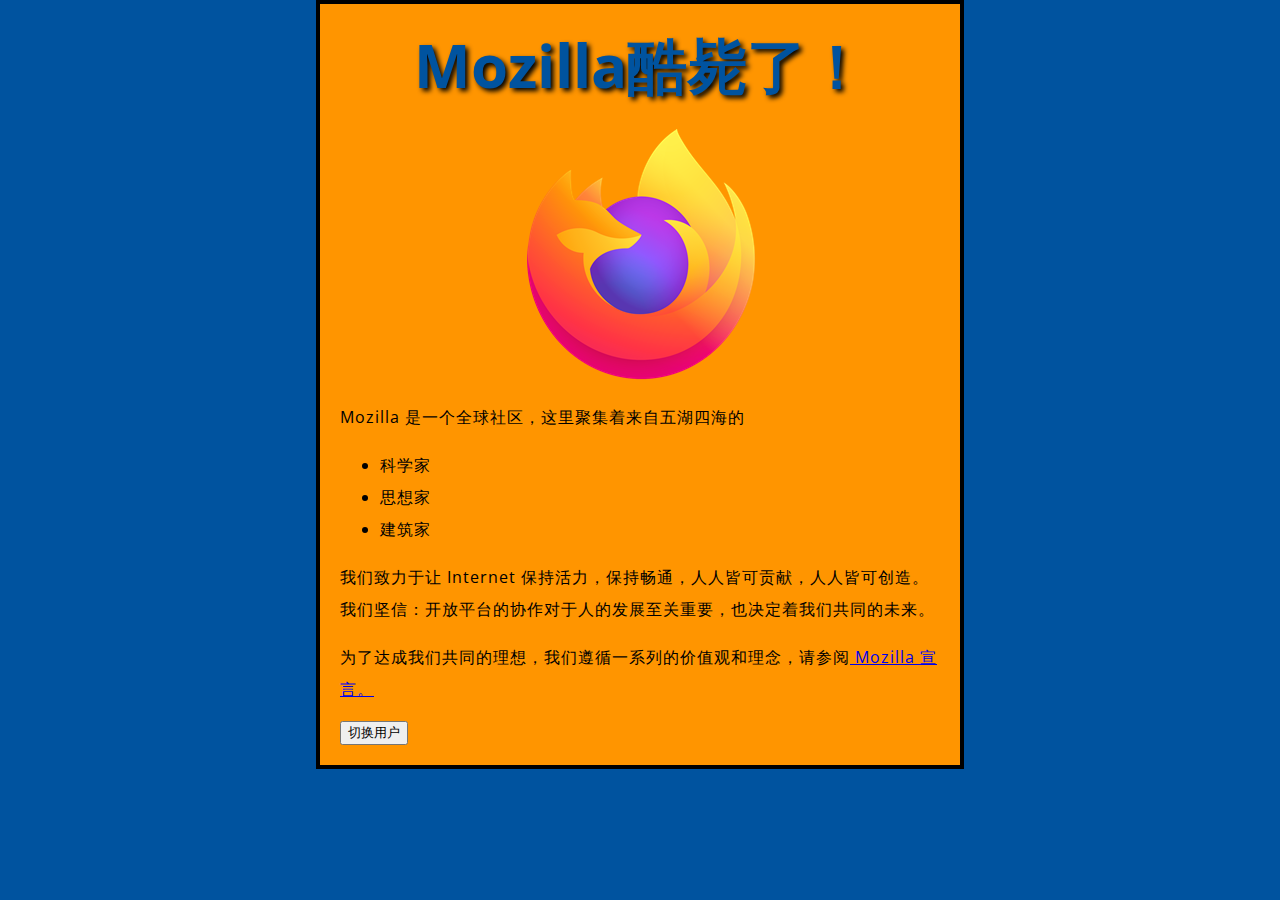
<file: index.html>
<!DOCTYPE html> 
<html>
    <head>
        <meta charset="utf-8">
        <title>HTML基础-我是title</title>
        <link href="https://fonts.font.im/css?family=Open+Sans" rel="stylesheet" type="text/css">
        <link rel="stylesheet" href="styles/style.css">
    </head>
    <body>
        <h1>Mozilla酷毙了！</h1>
            <img src="images/firefox-icon.png" alt="My test image">
        <p>Mozilla 是一个全球社区，这里聚集着来自五湖四海的</p>
        <ul>
            <li>科学家</li>
            <li>思想家</li>
            <li>建筑家</li>
        </ul>
        <p>我们致力于让 Internet 保持活力，保持畅通，人人皆可贡献，人人皆可创造。
            我们坚信：开放平台的协作对于人的发展至关重要，也决定着我们共同的未来。</p>
        <p>为了达成我们共同的理想，我们遵循一系列的价值观和理念，请参阅<a href="https://www.mozilla.org/zh-CN/about/manifesto/"> Mozilla 宣言。</a></p>
        <button>切换用户</button>

        <script src="scripts/main.js" defer></script>
    </body>
</html>
</file>
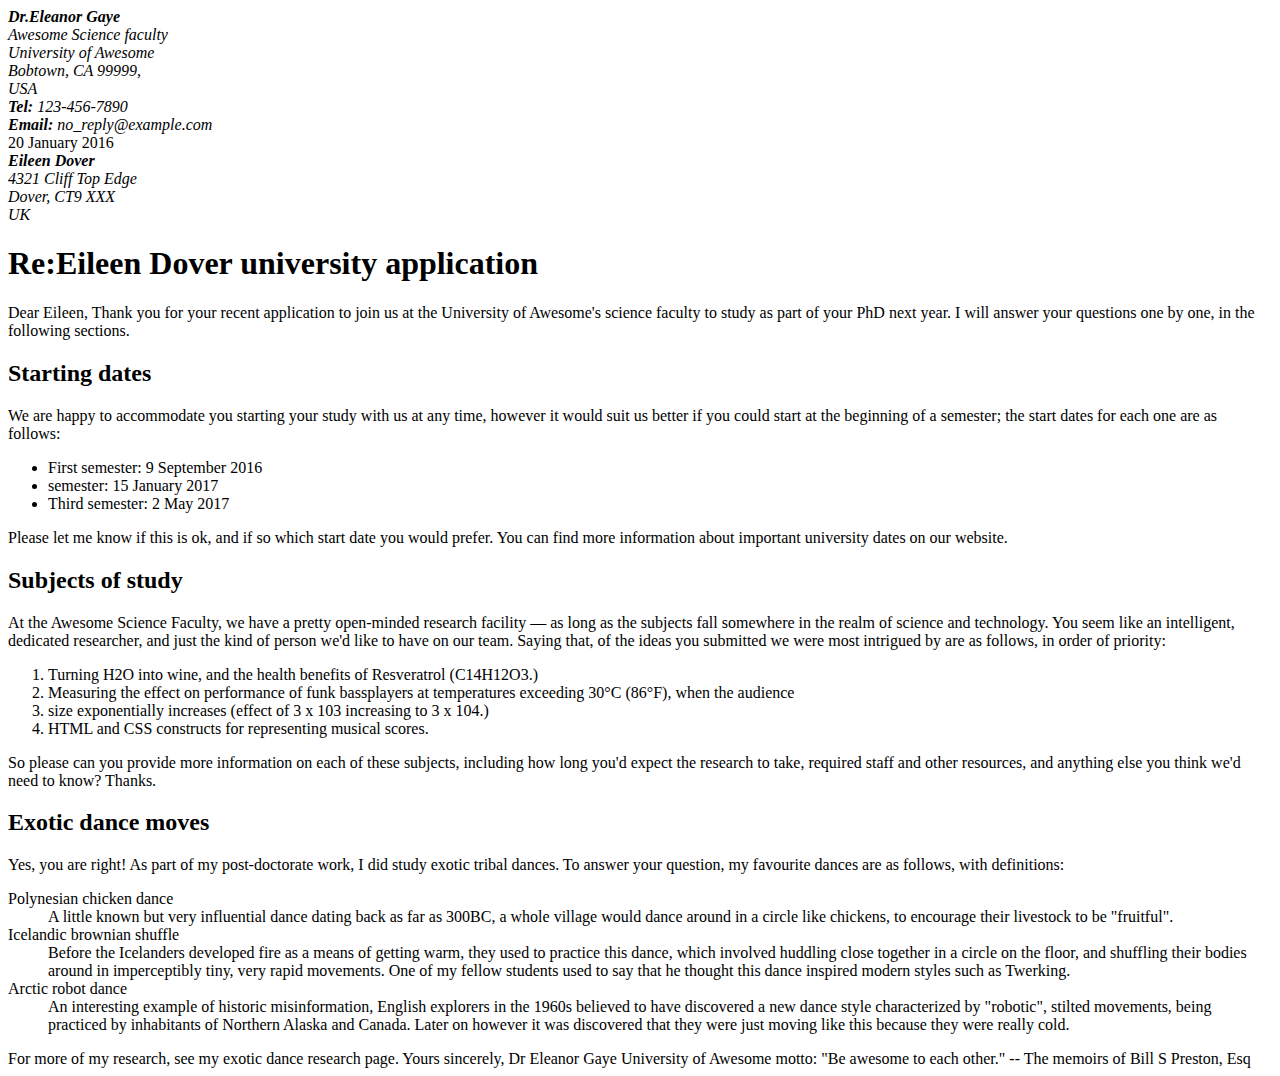
<file: marking-up-a-letter-start/index.html>
<!DOCTYPE html>
<html lang="en">

<head>
    <title>marking up a letter start</title>
</head>

<body>

    <address><strong><i> Dr.Eleanor Gaye</i></strong><br>
    Awesome Science faculty<br>
    University of Awesome<br>
    Bobtown, CA 99999,<br>
    USA<br>
    <strong><i>Tel:</i></strong> 123-456-7890<br>
    <strong><i>Email:</i></strong> no_reply@example.com<br></address>

    20 January 2016

    <address> <strong><i>Eileen Dover</i></strong><br>
        4321 Cliff Top Edge<br>
        Dover, CT9 XXX<br>
        UK<br></address>


    <h1> Re:Eileen Dover university application </h1>

    Dear Eileen,

    Thank you for your recent application to join us at the University of Awesome's science faculty to study as part of
    your PhD next year. I will answer your questions one by one, in the following sections.

    <h2>Starting dates</h2>

    We are happy to accommodate you starting your study with us at any time, however it would suit us better if you
    could start at the beginning of a semester; the start dates for each one are as follows:
    <ul>
        <li>First semester: 9 September 2016</li>
        <li> semester: 15 January 2017</li>
        <li>Third semester: 2 May 2017</li>
    </ul>
    Please let me know if this is ok, and if so which start date you would prefer.

    You can find more information about important university dates on our website.


    <h2>Subjects of study</h2>

    At the Awesome Science Faculty, we have a pretty open-minded research facility — as long as the subjects fall
    somewhere in the realm of science and technology. You seem like an intelligent, dedicated researcher, and just the
    kind of person we'd like to have on our team. Saying that, of the ideas you submitted we were most intrigued by are
    as follows, in order of priority:
    <ol>
        <li>Turning H2O into wine, and the health benefits of Resveratrol (C14H12O3.)</li>
        <li>Measuring the effect on performance of funk bassplayers at temperatures exceeding 30°C (86°F), when the
            audience</li>
        <li>size exponentially increases (effect of 3 x 103 increasing to 3 x 104.)</li>
        <li>HTML and CSS constructs for representing musical scores.</li>
    </ol>
    So please can you provide more information on each of these subjects, including how long you'd expect the research
    to take, required staff and other resources, and anything else you think we'd need to know? Thanks.


    <h2>Exotic dance moves</h2>

    Yes, you are right! As part of my post-doctorate work, I did study exotic tribal dances. To answer your question, my
    favourite dances are as follows, with definitions:
    <dl>
        <dt>Polynesian chicken dance</dt>
        <dd>A little known but very influential dance dating back as far as 300BC, a whole village would dance around in
            a
            circle like chickens, to encourage their livestock to be "fruitful".</dd>
        <dt>Icelandic brownian shuffle</dt>
        <dd>Before the Icelanders developed fire as a means of getting warm, they used to practice this dance, which
            involved
            huddling close together in a circle on the floor, and shuffling their bodies around in imperceptibly tiny,
            very
            rapid movements. One of my fellow students used to say that he thought this dance inspired modern styles
            such as
            Twerking.</dd>
        <dt>Arctic robot dance</dt>
        <dd>An interesting example of historic misinformation, English explorers in the 1960s believed to have
            discovered a new
            dance style characterized by "robotic", stilted movements, being practiced by inhabitants of Northern Alaska
            and
            Canada. Later on however it was discovered that they were just moving like this because they were really
            cold.</dd>
    </dl>
    For more of my research, see my exotic dance research page.

    Yours sincerely,
    Dr Eleanor Gaye

    University of Awesome motto: "Be awesome to each other." -- The memoirs of Bill S Preston, Esq
</body>

</html>
</file>
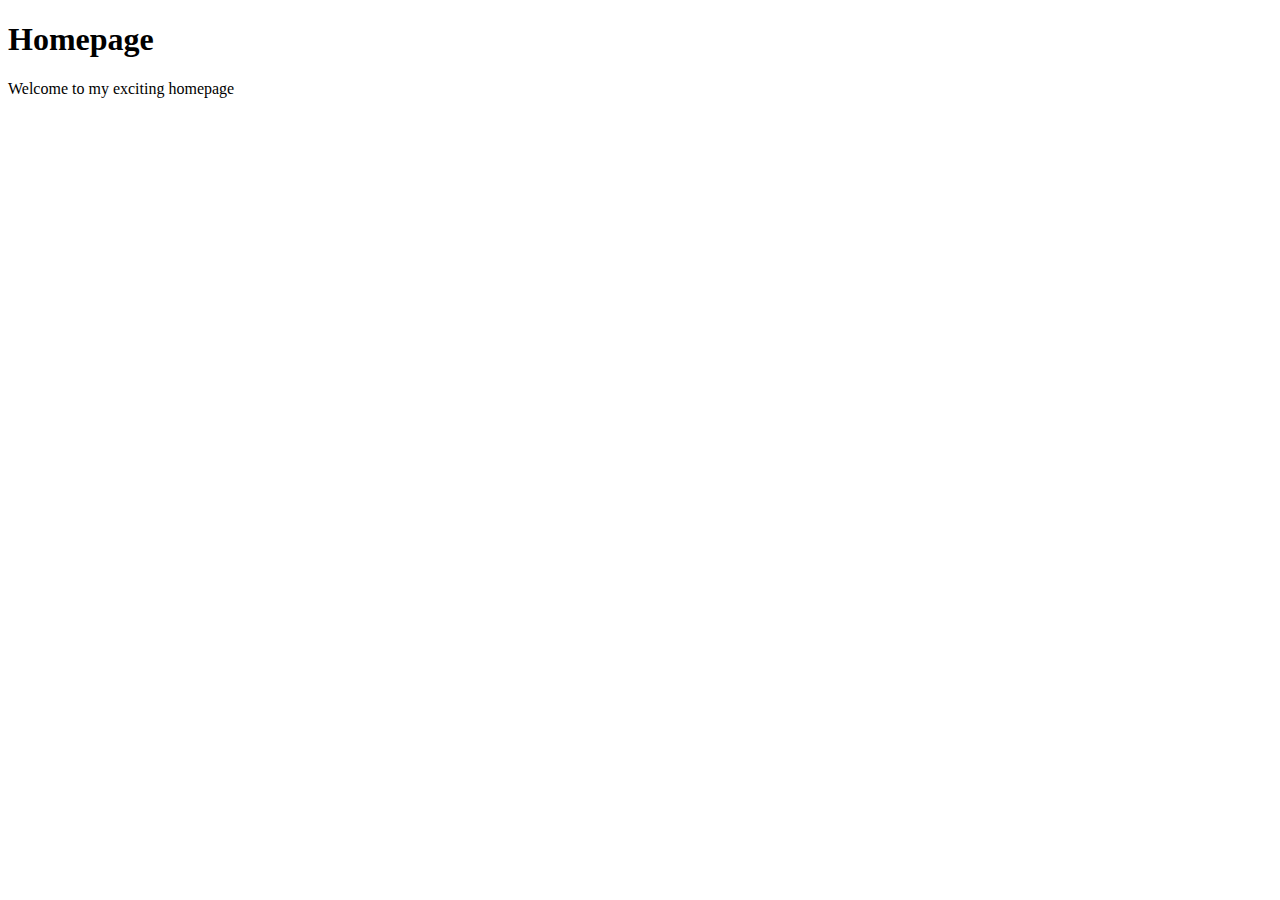
<file: navigation-menu-start/index.html>
<!DOCTYPE html>
<html lang="en-us">

<head>
    <meta charset="utf-8">
    <meta name="viewport" content="width=device-width">
    <title>Homepage</title>
</head>

<body>
    <!-- put navigation menu just below here -->

    <h1>Homepage</h1>

    <p>Welcome to my exciting homepage</p>
</body>

</html>
</file>
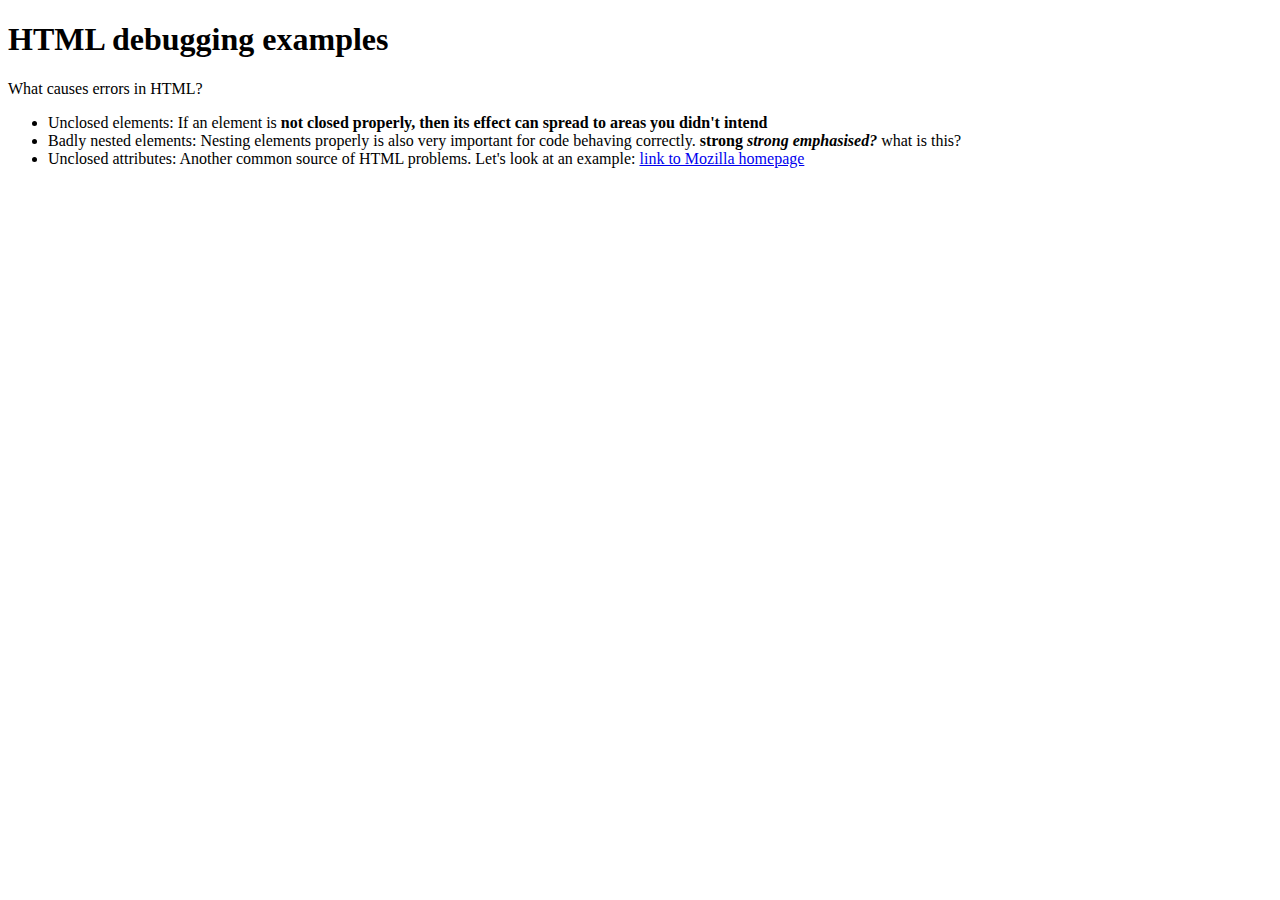
<file: debug-example.html>
<!DOCTYPE html>
<html lang="en-us">
  <head>
    <meta charset="utf-8">

    <title>HTML debugging examples</title>


  </head>

  <body>
    <h1>HTML debugging examples</h1>

    <p>What causes errors in HTML?</p>

    <ul>
      <li>Unclosed elements: If an element is <strong>not closed properly, then its effect can spread to areas you didn't intend</strong></li>

      <li>Badly nested elements: Nesting elements properly is also very important for code behaving correctly. <strong>strong <em>strong emphasised?</em></strong> what is this?

      <li>Unclosed attributes: Another common source of HTML problems. Let's look at an example: <a href="https://www.mozilla.org/">link to Mozilla homepage</a></li>
    </ul>
  </body>
</html>
</file>
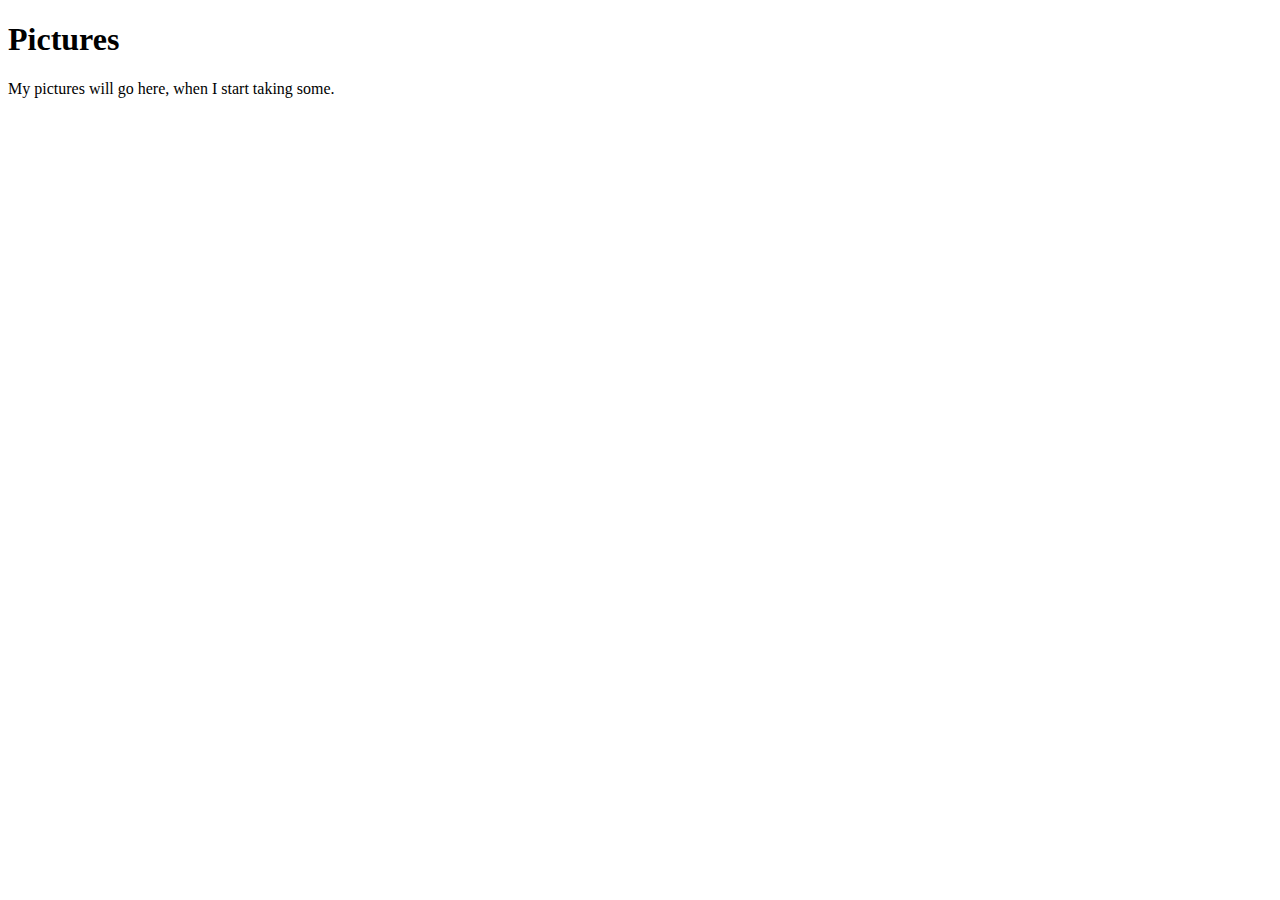
<file: navigation-menu-start/pictures.html>
<!DOCTYPE html>
<html lang="en-us">

<head>
    <meta charset="utf-8">
    <meta name="viewport" content="width=device-width">
    <title>Pictures</title>
</head>

<body>
    <!-- put navigation menu just below here -->

    <h1>Pictures</h1>

    <p>My pictures will go here, when I start taking some.</p>
</body>

</html>
</file>
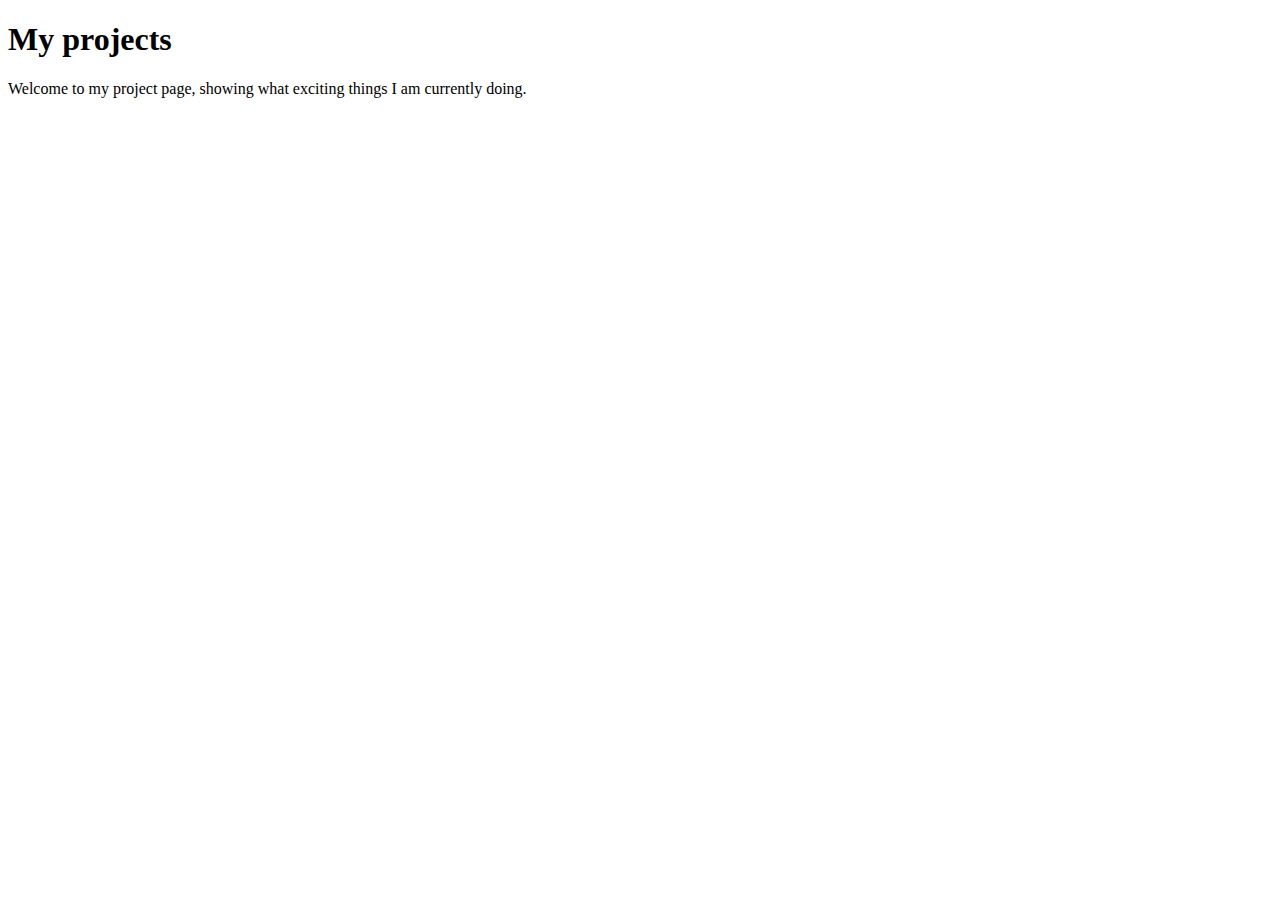
<file: navigation-menu-start/projects.html>
<!DOCTYPE html>
<html lang="en-us">

<head>
    <meta charset="utf-8">
    <meta name="viewport" content="width=device-width">
    <title>Projects</title>
</head>

<body>
    <!-- put navigation menu just below here -->

    <h1>My projects</h1>

    <p>Welcome to my project page, showing what exciting things I am currently doing.</p>
</body>

</html>
</file>
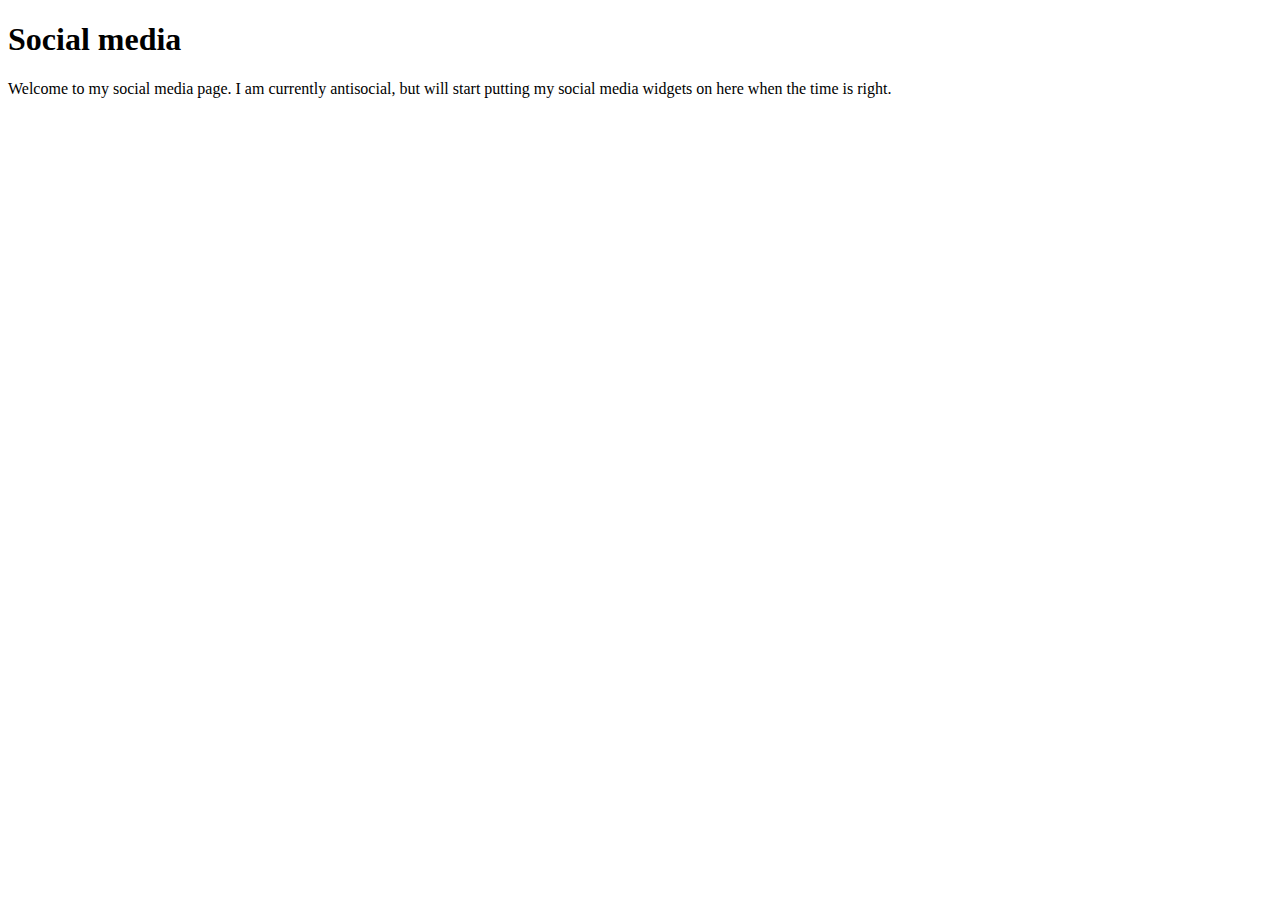
<file: navigation-menu-start/social.html>
<!DOCTYPE html>
<html lang="en-us">

<head>
    <meta charset="utf-8">
    <meta name="viewport" content="width=device-width">
    <title>Social</title>
</head>

<body>
    <!-- put navigation menu just below here -->

    <h1>Social media</h1>

    <p>Welcome to my social media page. I am currently antisocial, but will start putting my social media widgets on
        here when the time is right.</p>
</body>

</html>
</file>
<file: styles/style.css>
html {
    /* px 表示“像素（pixels）”: 基础字号为 10 像素 */
    font-size: 10px;
    /* Google fonts 输出的 CSS */
    font-family: 'Open Sans', sans-serif;
  }

h1 {
    font-size: 60px;
    text-align: center;
  }
  
p, li {
    font-size: 16px;
    /* line-height 后面可以跟不同的参数，如果是数字，就是当前字体大小乘上数字 */
    line-height: 2;
    letter-spacing: 1px;
  }
html {
    background-color: #00539F;
  }
body {
    width: 600px;
    margin: 0 auto;
    background-color: #FF9500;
    padding: 0 20px 20px 20px;
    border: 4px solid black;
  }
h1 {
    margin: 0;
    padding: 20px 0;
    color: #00539F;
    text-shadow: 3px 3px 5px black;
  }
img {
    display: block;
    margin: 0 auto;
  }
</file>
